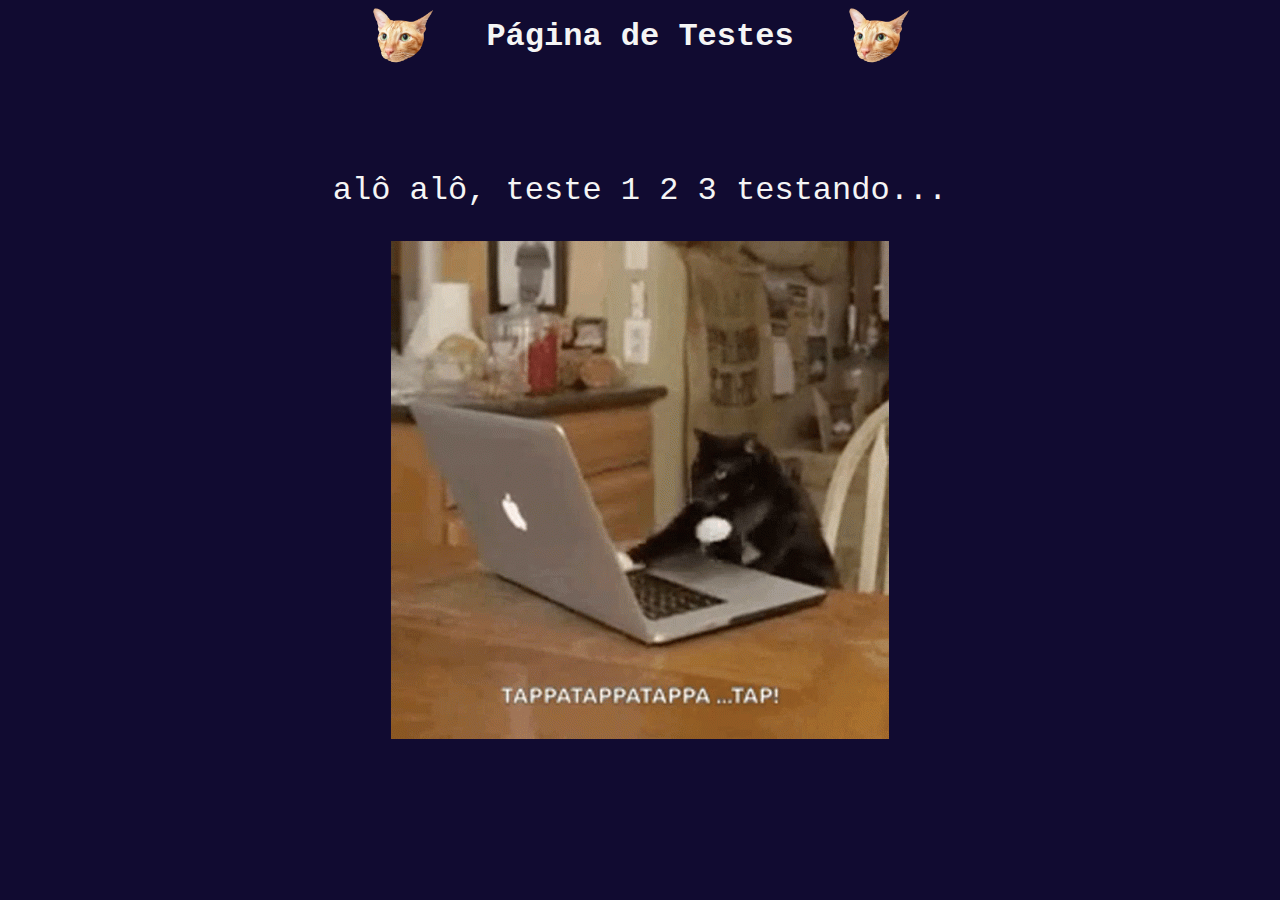
<file: src/web/index.html>
<!DOCTYPE html>
<html lang="pt-BR">
<head>
	<meta charset="UTF-8">
	<meta http-equiv="X-UA-Compatible" content="IE=edge">
	<meta name="viewport" content="width=device-width, initial-scale=1.0">
	<link rel="stylesheet" href="style.css">
	<title>Página de testes</title>
</head>
<body>
	<header>
		<img class="gatito" src="cat-face.png" alt="gatito" width="72" />	
		<h1>Página de Testes</h1>
		<img class="gatito" src="cat-face.png" alt="gatito" width="72" />	
	</header>

	<main>
		<p>alô alô, teste 1 2 3 testando...</p>
		<a href="./kitten-cat.gif">
			<img src="kitten-cat.gif" alt="gatito2"/>	
		</a>
	</main>

</body>
</html>
</file>
<file: src/web/style.css>
* {
    margin: 0;
    text-decoration: none;
    font-family: 'Courier New', Courier, monospace;
    background-color: rgb(17, 11, 49);
    color: whitesmoke;
}

body {
    display: flex;
    flex-direction: column;
}

header {
    display: flex;
    justify-content: center;
    align-items: center;
    text-align: center;
    gap: 48px;
}

main {
    display: flex;
    flex-direction: column;
    align-items: center;
    margin-top: 100px;
    gap: 32px;
}

p {
    font-size: 2em;
}

.gatito {
    animation: spin 2s infinite linear;
}

@keyframes spin {
    from {
      transform: rotate(0deg);
    }
    to {
      transform: rotate(360deg);
    }
  }
</file>
